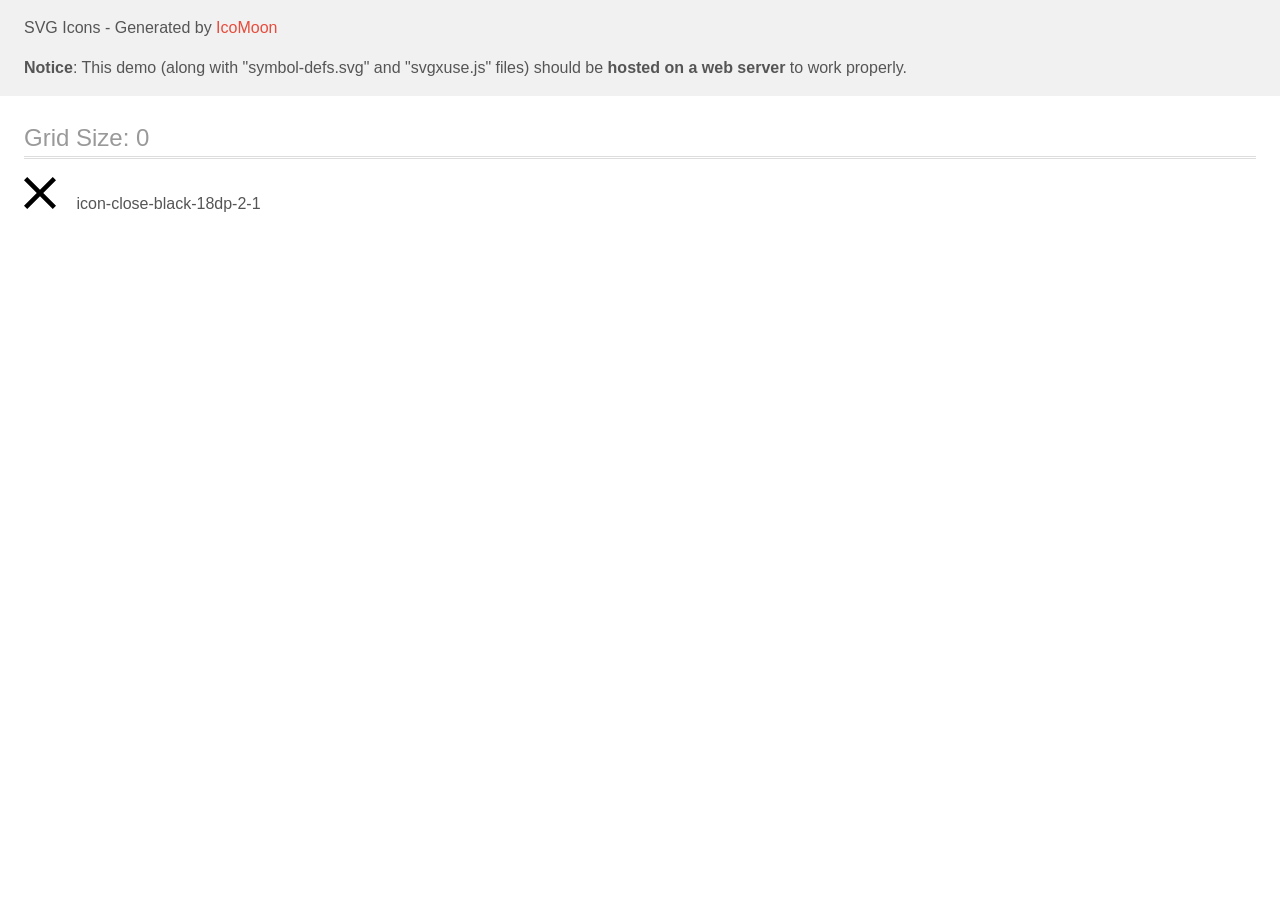
<file: images/icomoon-2/demo-external-svg.html>
<!doctype html>
<html>
<head>
    <title>IcoMoon - SVG Icons</title>
    <meta charset="utf-8">
    <meta name="viewport" content="width=device-width, initial-scale=1">
    <link rel="stylesheet" href="demo-files/demo.css">
    <link rel="stylesheet" href="style.css">
</head>
<body>
<header class="bgc1 clearfix">
<div class="mhl">
    <p>SVG Icons - Generated by <a href="https://icomoon.io/app">IcoMoon</a></p><p><strong>Notice</strong>: This demo (along with "symbol-defs.svg" and "svgxuse.js" files) should be <b>hosted on a web server</b> to work properly.</p>
</div>
</header>
    <div class="clearfix mhl ptl">
        <h1 class="mvm mtn fgc1">Grid Size: 0</h1>
        <div class="glyph fs1">
            <div class="clearfix pbs">
                <svg class="icon icon-close-black-18dp-2-1"><use xlink:href="symbol-defs.svg#icon-close-black-18dp-2-1"></use></svg><span class="name"> icon-close-black-18dp-2-1</span>
            </div>
        </div>
  </div>
<script defer src="svgxuse.js"></script>
</body>
</html>
</file>
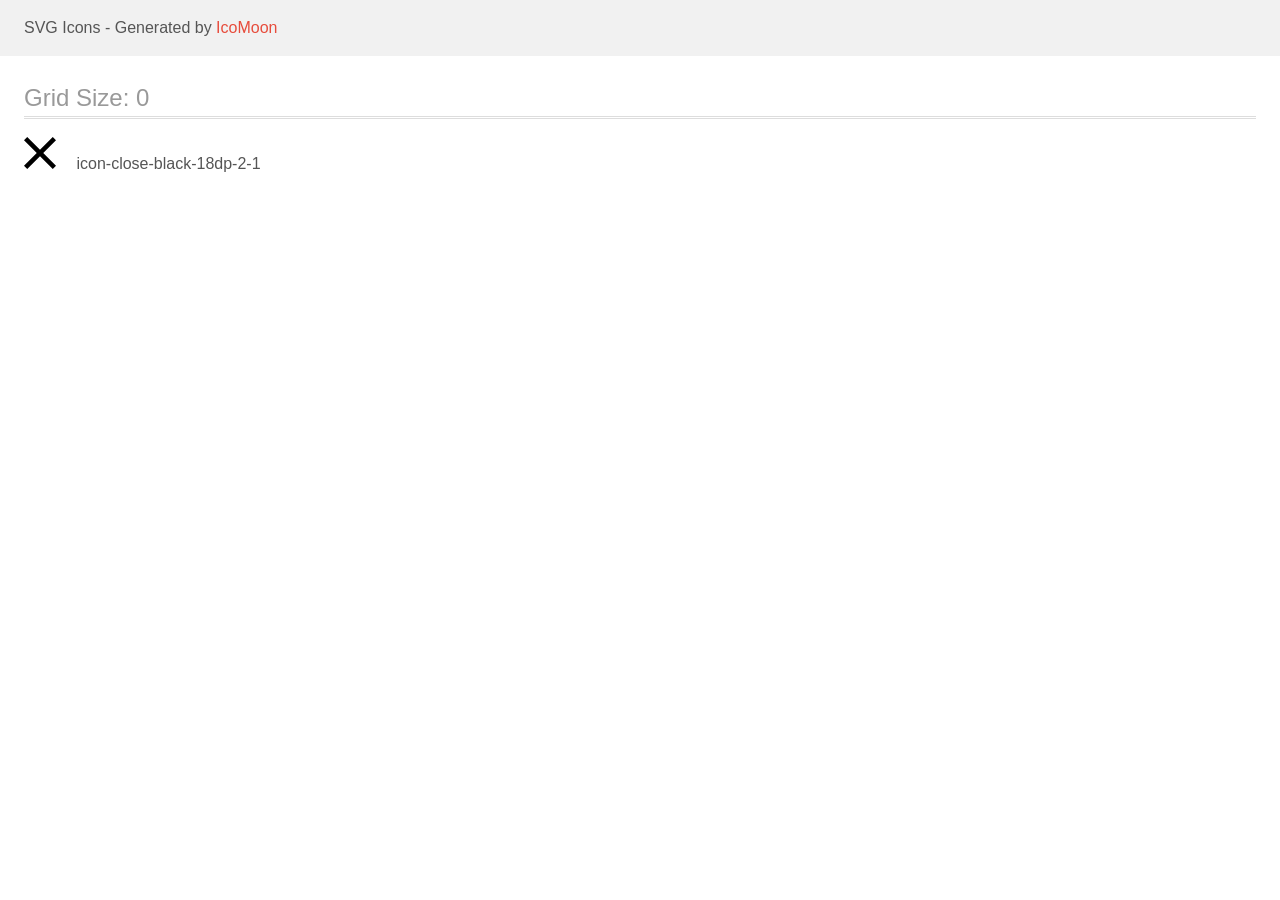
<file: images/icomoon-2/demo.html>
<!doctype html>
<html>
<head>
    <title>IcoMoon - SVG Icons</title>
    <meta charset="utf-8">
    <meta name="viewport" content="width=device-width, initial-scale=1">
    <link rel="stylesheet" href="demo-files/demo.css">
    <link rel="stylesheet" href="style.css">
</head>
<body>
<svg aria-hidden="true" style="position: absolute; width: 0; height: 0; overflow: hidden;" version="1.1" xmlns="http://www.w3.org/2000/svg" xmlns:xlink="http://www.w3.org/1999/xlink">
<defs>
<symbol id="icon-close-black-18dp-2-1" viewBox="0 0 32 32">
<path d="M32 3.223l-3.223-3.223-12.777 12.777-12.777-12.777-3.223 3.223 12.777 12.777-12.777 12.777 3.223 3.223 12.777-12.777 12.777 12.777 3.223-3.223-12.777-12.777 12.777-12.777z"></path>
</symbol>
</defs>
</svg>

<header class="bgc1 clearfix">
<div class="mhl">
    <p>SVG Icons - Generated by <a href="https://icomoon.io/app">IcoMoon</a></p>
</div>
</header>
    <div class="clearfix mhl ptl">
        <h1 class="mvm mtn fgc1">Grid Size: 0</h1>
        <div class="glyph fs1">
            <div class="clearfix pbs">
                <svg class="icon icon-close-black-18dp-2-1"><use xlink:href="#icon-close-black-18dp-2-1"></use></svg><span class="name"> icon-close-black-18dp-2-1</span>
            </div>
        </div>
  </div>
<script defer src="svgxuse.js"></script>
</body>
</html>
</file>
<file: images/icomoon-2/demo-files/demo.css>
body {
  padding: 0;
  margin: 0;
  font-family: sans-serif;
  font-size: 1em;
  line-height: 1.5;
  color: #555;
  background: #fff;
}
h1 {
  font-size: 1.5em;
  font-weight: normal;
  box-shadow: 0 1px #ddd, 0 2px #fff, 0 3px #ddd;
}
small {
  font-size: .66666667em;
}
a {
  color: #e74c3c;
  text-decoration: none;
}
a:hover, a:focus {
  box-shadow: 0 1px #e74c3c;
}
.bshadow0, input {
  box-shadow: inset 0 -2px #e7e7e7;
}
input:hover {
  box-shadow: inset 0 -2px #ccc;
}
input, fieldset {
  font-size: 1em;
  margin: 0;
  padding: 0;
  border: 0;
}
input {
  color: inherit;
  line-height: 1.5;
  height: 1.5em;
  padding: .25em 0;
}
input:focus {
  outline: none;
  box-shadow: inset 0 -2px #449fdb;
}
.glyph {
  font-size: 16px;
  margin-right: 1.5em;
  float: left;
  width: 8em;
}
svg {
  color: #000;
}
.liga {
  width: 80%;
  width: calc(100% - 2.5em);
}
.talign-right {
  text-align: right;
}
.talign-center {
  text-align: center;
}
.bgc1 {
  background: #f1f1f1;
}
.fgc0 {
  color: #000;
}
.fgc1 {
  color: #999;
}
p {
  margin-top: 1em;
  margin-bottom: 1em;
}
.mvm {
  margin-top: .75em;
  margin-bottom: .75em;
}
.mtn {
  margin-top: 0;
}
.mtl, .mal {
  margin-top: 1.5em;
}
.mbl, .mal {
  margin-bottom: 1.5em;
}
.mal, .mhl {
  margin-left: 1.5em;
  margin-right: 1.5em;
}
.mhmm {
  margin-left: 1em;
  margin-right: 1em;
}
.ptl {
  padding-top: 1.5em;
}
.pbs, .pvs {
  padding-bottom: .25em;
}
.pvs, .pts {
  padding-top: .25em;
}
.unit {
  float: left;
}
.unitRight {
  float: right;
}
.size1of2 {
  width: 50%;
}
.size1of1 {
  width: 100%;
}
.clearfix:before, .clearfix:after {
  content: " ";
  display: table;
}
.clearfix:after {
  clear: both;
}
.hidden-true {
  display: none;
}
.textbox0 {
  width: 3em;
  background: #f1f1f1;
  padding: .25em .5em;
  line-height: 1.5;
  height: 1.5em;
}
.fs0 {
  font-size: 16px;
}
.fs1 {
  font-size: 32px;
}
.name {
  font-size: 0.5em;
  margin-left: 1em;
}
</file>
<file: images/icomoon-2/style.css>
.icon {
  display: inline-block;
  width: 1em;
  height: 1em;
  stroke-width: 0;
  stroke: currentColor;
  fill: currentColor;
}

/* ==========================================
Single-colored icons can be modified like so:
.icon-name {
  font-size: 32px;
  color: red;
}
========================================== */
</file>
